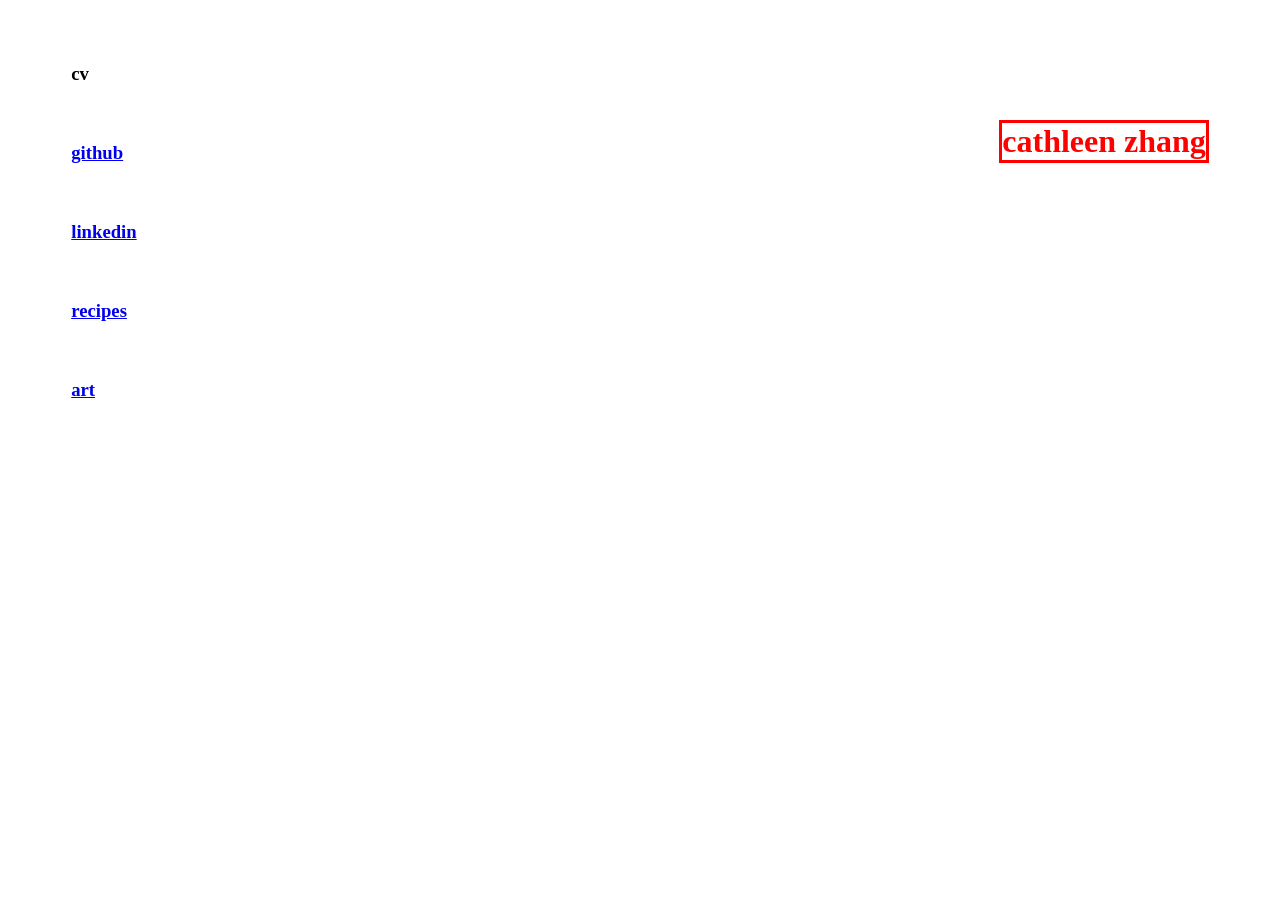
<file: index.html>
<!DOCTYPE html>
<html lang="en">

<head>

    <title>cathleen zhang</title>
    <meta name="author" content="c.z.">
    <meta name="description" content="a website for what I like">
    <meta name="viewport" content="width=device-width, initial-scale=1.0">
    <meta http-equiv="content-type" content="text/html; charset=UTF-8">
    
    <style>
        /* div, h1, h3 {
            border-style : solid
        } */

        @media screen and (min-width: 500px) {
            h1 {
                color: red;
                margin-top: 5%; 
                border-style: solid;
            }           
            
            h3 {
                margin-top: 5%;
            }
        }

        @media screen and (max-width: 499px) {
            h1 {
                /* margin-bottom: 100px; */
                /* position: relative; */
                margin: 5% 0 10% 20%;
            }            
        }
        

    </style>
    
    <!-- <meta http-equiv="content-security-policy" 
            content= "default-src 'self';
                        image-src 'none';
                        child-src 'none';
                        style-src 'self';"> -->
                        <!-- script-src-attr https://kit.fontawesome.com/e06fc1f5d7.js;"> -->
<!-- put in content ^ to collect violations : report-uri http://reportcollector.example.com/collector.cgi-->            
    
<!-- 
    <link rel="stylesheet" 
            href="https://cdn.jsdelivr.net/npm/bootstrap@4.3.1/dist/css/bootstrap.min.css" 
            integrity="sha384-ggOyR0iXCbMQv3Xipma34MD+dH/1fQ784/j6cY/iJTQUOhcWr7x9JvoRxT2MZw1T" 
            crossorigin="anonymous"> -->

    

</head>

<body>
    <div
        style = "margin : 5% 5% 5% 5%">
        <!-- "margin: 50px 100px 50px 100px"> -->
        
        <h1 style="float: right;">
            cathleen zhang
        </h1>

        
        
            <h3 >
                cv
            </h3>
            <h3 >
                <a href="https://github.com/zhangcathleen">github
                </h3>
            <h3 >
                <a href="https://www.linkedin.com/in/zhangcathleen/">linkedin
            </h3>

            <h3>
                recipes
            </h3>            
            <h3 >
                art
            </h3>

    </div>



</body>

</html>
</file>
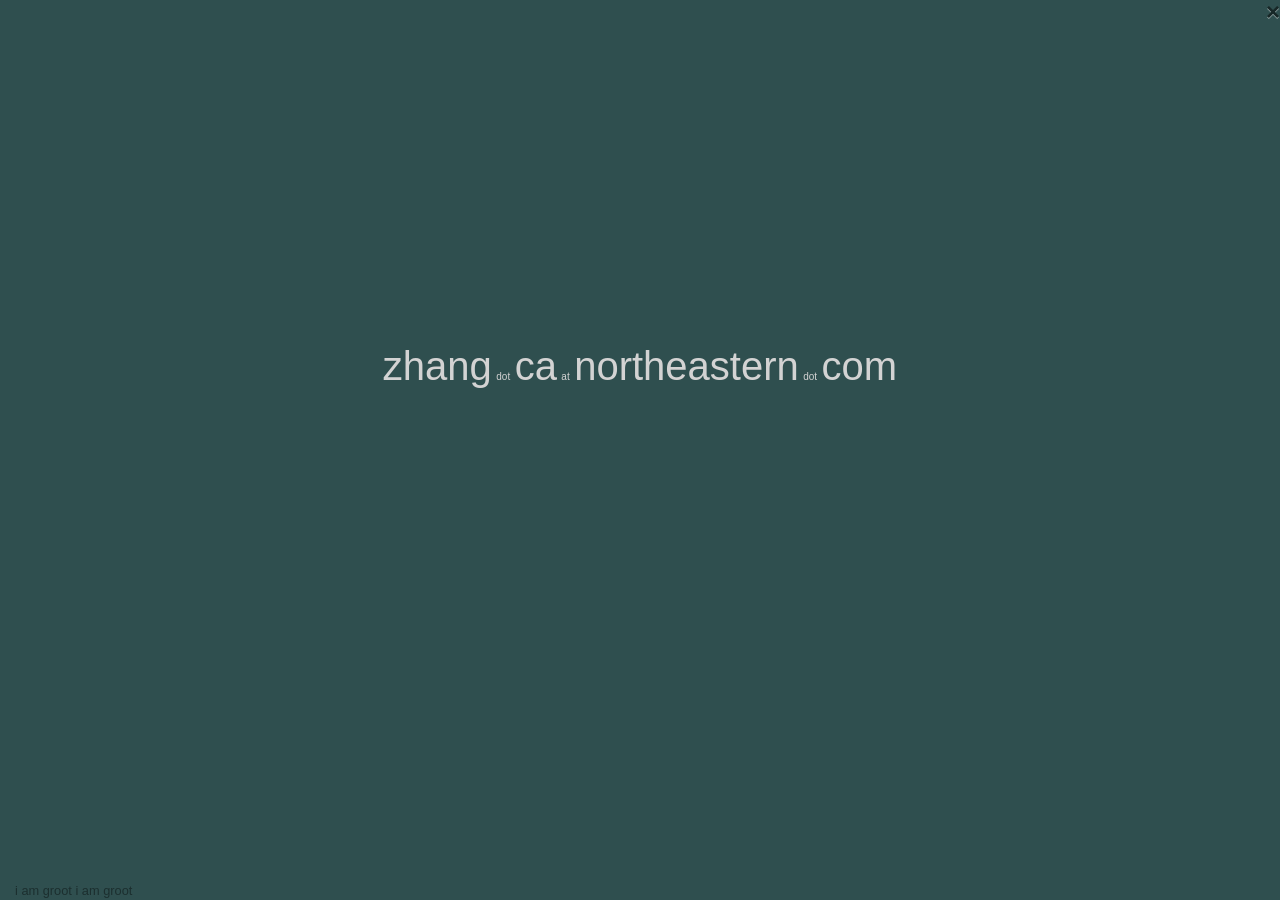
<file: contact.html>
<!DOCTYPE html>
<html>
  <head>
    <title>cat's email</title>
    <meta name="viewport" content="width=device-width, initial-scale=1" />

    <link
      rel="stylesheet"
      href="https://stackpath.bootstrapcdn.com/bootstrap/4.3.1/css/bootstrap.min.css"
      integrity="sha384-ggOyR0iXCbMQv3Xipma34MD+dH/1fQ784/j6cY/iJTQUOhcWr7x9JvoRxT2MZw1T"
      crossorigin="anonymous"
    />
    <link rel="stylesheet" type="text/css" href="stylesheet.css" />
  </head>
  <body>
    <a href="index.html">
    <button type="button" class="close" aria-label="Close">
        <span aria-hidden="true">&times;</span>
      </button>
    </a>

      <br><br><br><br><br><br><br><br><br><br><br><br><br><br>
        <div class="d-flex col justify-content-center">
          <p>
            <span class="email">zhang</span>  
            <span class="dot">dot</span> 
            <span class="email">ca</span> 
            <span class="dot">at</span> 
            <span class="email">northeastern</span> 
            <span class="dot">dot</span> 
            <span class="email">com</span> 
          </p>
        </div>
      </div>
      
          <div class="col fixed-bottom small" >
              <a href="https://www.youtube.com/watch?v=dwA8ITHc2nA">
                <span id="groot-contact">i am groot i am groot
                </span>
              </a>
          </div>
      </div>
    </div>
  </body>
</html>
</file>
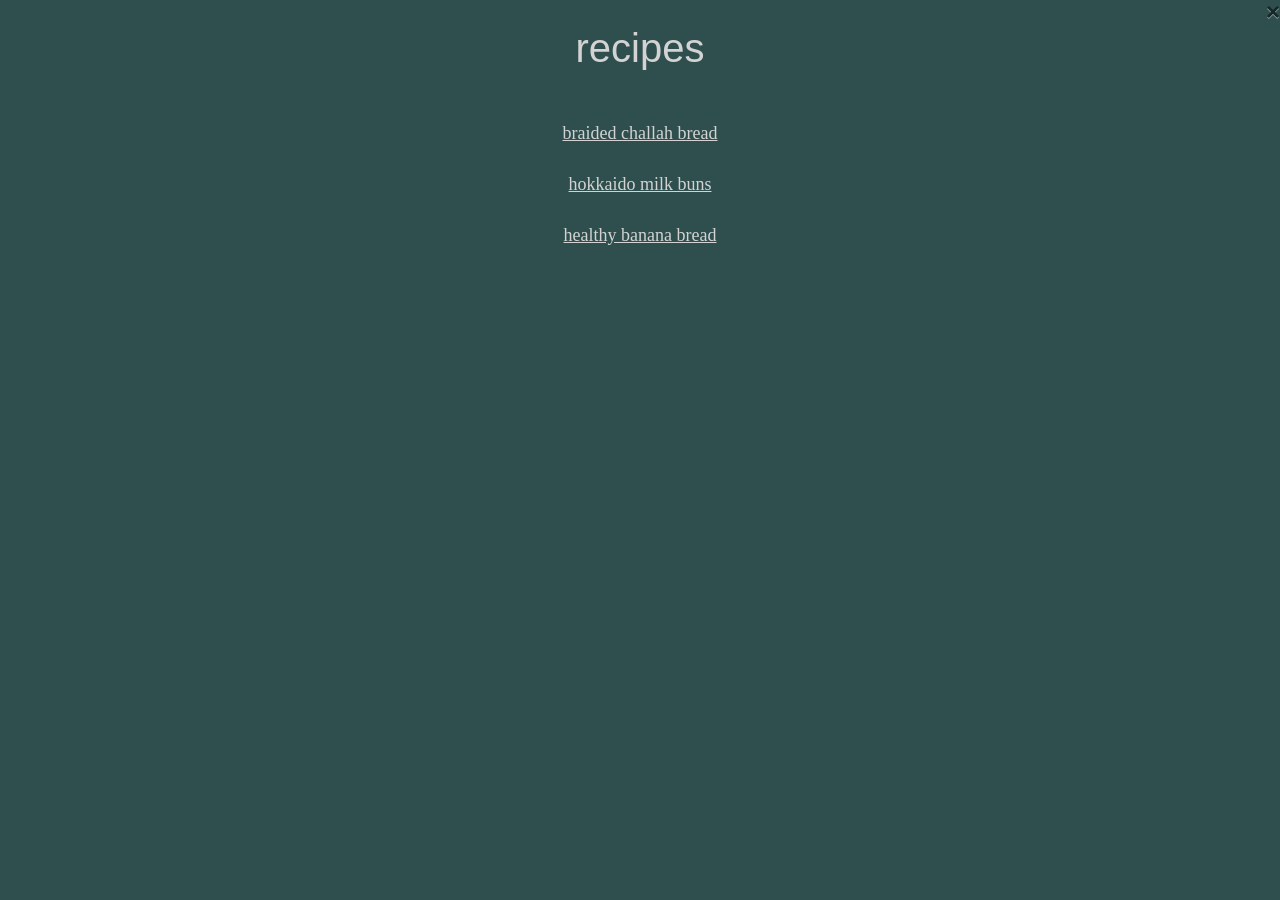
<file: recipe.html>
<!DOCTYPE html>
<html>
  <head>
    <title>cat's resume</title>
    <meta name="viewport" content="width=device-width, initial-scale=1" />
    <link
      rel="stylesheet"
      href="https://stackpath.bootstrapcdn.com/bootstrap/4.3.1/css/bootstrap.min.css"
      integrity="sha384-ggOyR0iXCbMQv3Xipma34MD+dH/1fQ784/j6cY/iJTQUOhcWr7x9JvoRxT2MZw1T"
      crossorigin="anonymous"
    />
    <link rel="stylesheet" type="text/css" href="stylesheet.css" />
  </head>
  <body>
    <a href="index.html">
      <button type="button" class="close" aria-label="Close">
        <span aria-hidden="true">&times;</span>
      </button>
    </a>

    <br />
    <div class="container-fluid">
      <div class="row">
        <div class="col text-center">
            <h1>recipes</h1>
                <p>&nbsp;</p>
                <a href="recipes/challah.html">
                <span class="recipe">braided challah bread</span>
                </a>

                <br>
                <br>

                <a href="recipes/hokkaido.html">
                <span class="recipe">hokkaido milk buns</span>
                </a>

                <br>
                <br>
                
                <a href="recipes/banana.html">
                <span class="recipe">healthy banana bread</span>
                </a>
      </div>
    </div>
  </body>
</html>
</file>
<file: stylesheet.css>
@font-face {
  font-family: metamorphous;
  src: url(https://fonts.googleapis.com/css?family=Metamorphous);
}

.norm,
.norm:hover,
#name {
  font-family: Garamound, Baskerville, Baskerville Old Face, Hoefler Text,
    Times New Roman, serif;
  color: #d3d3d3;
}

#name {
  background-color: #d3d3d3;
  -webkit-background-clip: text;
  -webkit-text-fill-color: transparent;
}

.dot {
  font-size: 10px;
}

.email {
  font-size: 40px;
}

body {
  background-color: #2f4f4f;
  color: #d3d3d3;
}

#groot-contact {
  color: #1c2f2f;
}

#groot-contact:hover {
  text-decoration: underline;
  color: #26473a;
}

#z:hover {
  background: #e22822;
  -webkit-background-clip: text;
  -webkit-text-fill-color: transparent;
}

#war:hover {
  background: goldenrod;
  -webkit-background-clip: text;
  -webkit-text-fill-color: transparent;
}

#header {
  padding: 80px 0 0 55px;
  font-size: 36px;
  color: black;
  font-family: metamorphous, Garamound, Baskerville, Baskerville Old Face,
    Hoefler Text, Times New Roman, serif;
}

.recipe {
  font-family: metamorphous, Garamound, Baskerville, Baskerville Old Face,
    Hoefler Text, Times New Roman, serif;
  color: #d3d3d3;
  font-size: 18px;
  transition: color 0.5s;
  text-decoration: underline;
}

.recipe:hover {
  background: -webkit-linear-gradient(left, #ffa500, #ff00ff);
  -webkit-background-clip: text;
  -webkit-text-fill-color: transparent;
}
</file>
